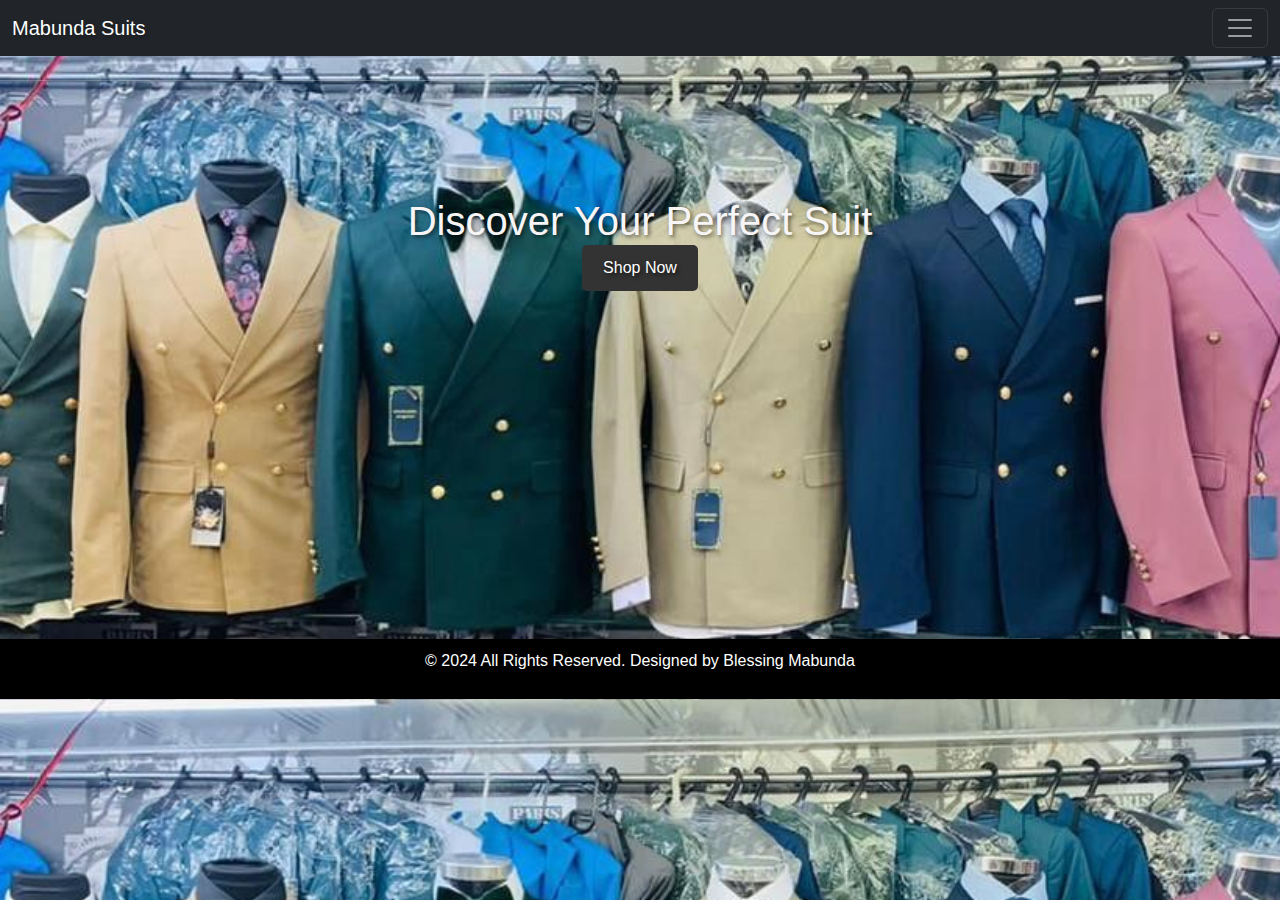
<file: index.html>
<!DOCTYPE html>
<html lang="en">
<head>
  <meta charset="UTF-8">
  <meta name="viewport" content="width=device-width, initial-scale=1.0">
    <title>Suit Shop</title>
    <link href="https://cdn.jsdelivr.net/npm/bootstrap@5.3.3/dist/css/bootstrap.min.css" rel="stylesheet" integrity="sha384-QWTKZyjpPEjISv5WaRU9OFeRpok6YctnYmDr5pNlyT2bRjXh0JMhjY6hW+ALEwIH" crossorigin="anonymous">
    <link rel="stylesheet" href="styles.css">
    <script src="main.js"></script>
</head>
<body>
    <header>
        <nav class="navbar navbar-dark bg-dark fixed-top">
            <div class="container-fluid">
              <a class="navbar-brand" href="#">Mabunda Suits</a>
              <button class="navbar-toggler" type="button" data-bs-toggle="offcanvas" data-bs-target="#offcanvasDarkNavbar" aria-controls="offcanvasDarkNavbar" aria-label="Toggle navigation">
                <span class="navbar-toggler-icon"></span>
              </button>
              <div class="offcanvas offcanvas-end text-bg-dark" tabindex="-1" id="offcanvasDarkNavbar" aria-labelledby="offcanvasDarkNavbarLabel">
                <div class="offcanvas-header">
                  <h5 class="offcanvas-title" id="offcanvasDarkNavbarLabel">Mabunda Suits</h5>
                  <button type="button" class="btn-close btn-close-white" data-bs-dismiss="offcanvas" aria-label="Close"></button>
                </div>
                <div class="offcanvas-body">
                  <ul class="navbar-nav justify-content-end flex-grow-1 pe-3">
                    <li class="nav-item">
                      <a class="nav-link active" aria-current="page" href="index.html">Home</a>
                    </li>
                    <li class="nav-item">
                      <a class="nav-link" href="contact.html">Contact</a>
                    </li>
                    <li class="nav-item">
                        <a class="nav-link" href="about.html">About</a>
                      </li>
                     
                   
                </div>
              </div>
            </div>
          </nav>
    </header>
    <br/>
         <hr class="line"/>
    <section class="bless">
        <div class="container">
            <h2>Discover Your Perfect Suit</h2>
            <a href="shopping.html" class="btn">Shop Now</a>
        </div>
    </section>
<br/>
<br/>

    <footer>
        <div class="container">
            <p>&copy; 2024 All Rights Reserved. Designed by Blessing Mabunda</p>
        </div>
    </footer>
    <script src="https://cdn.jsdelivr.net/npm/bootstrap@5.3.3/dist/js/bootstrap.bundle.min.js" integrity="sha384-YvpcrYf0tY3lHB60NNkmXc5s9fDVZLESaAA55NDzOxhy9GkcIdslK1eN7N6jIeHz" crossorigin="anonymous"></script>
</body>
</html>
</file>
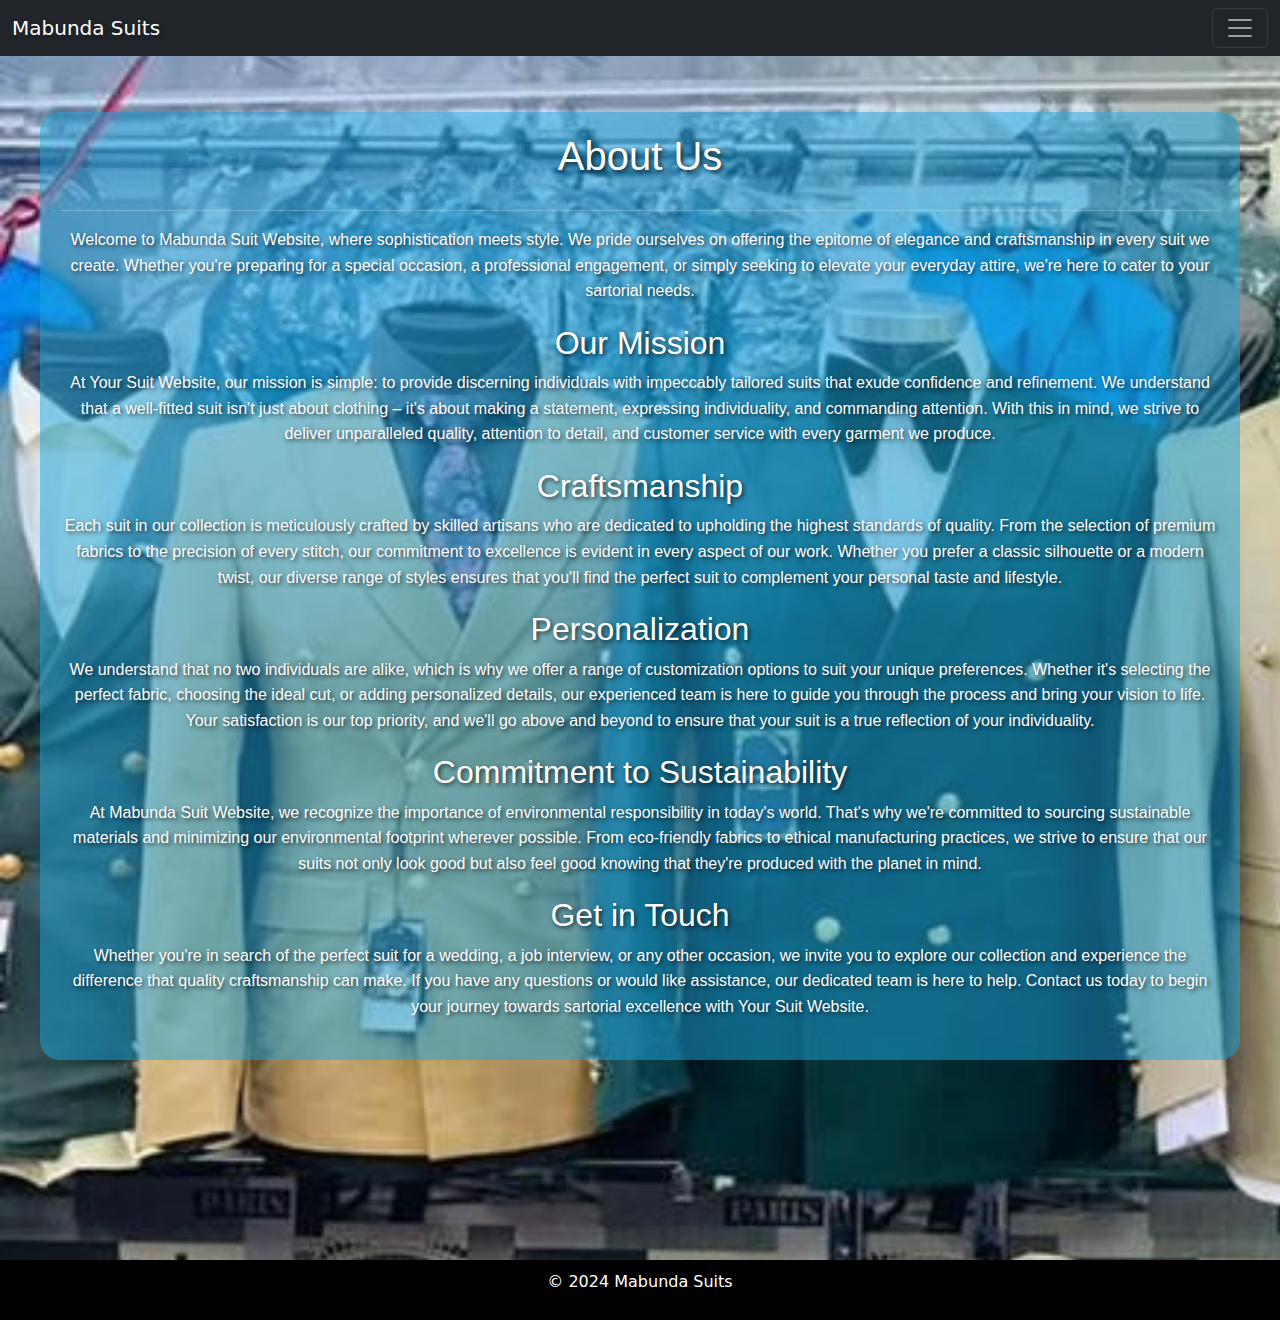
<file: about.html>
<html lang="en">
<head>
    <meta charset="UTF-8">
    <meta name="viewport" content="width=device-width, initial-scale=1.0">
    <link rel="stylesheet" href="styles.css">
    <link href="https://cdn.jsdelivr.net/npm/bootstrap@5.3.3/dist/css/bootstrap.min.css" rel="stylesheet" integrity="sha384-QWTKZyjpPEjISv5WaRU9OFeRpok6YctnYmDr5pNlyT2bRjXh0JMhjY6hW+ALEwIH" crossorigin="anonymous">
    
    <title>About Us | Your Suit Website</title>
    <body>
        <header>
            <nav class="navbar navbar-dark bg-dark fixed-top">
                <div class="container-fluid">
                  <a class="navbar-brand" href="#">Mabunda Suits</a>
                  <button class="navbar-toggler" type="button" data-bs-toggle="offcanvas" data-bs-target="#offcanvasDarkNavbar" aria-controls="offcanvasDarkNavbar" aria-label="Toggle navigation">
                    <span class="navbar-toggler-icon"></span>
                  </button>
                  <div class="offcanvas offcanvas-end text-bg-dark" tabindex="-1" id="offcanvasDarkNavbar" aria-labelledby="offcanvasDarkNavbarLabel">
                    <div class="offcanvas-header">
                      <h5 class="offcanvas-title" id="offcanvasDarkNavbarLabel">Mabunda Suits</h5>
                      <button type="button" class="btn-close btn-close-white" data-bs-dismiss="offcanvas" aria-label="Close"></button>
                    </div>
                    <div class="offcanvas-body">
                      <ul class="navbar-nav justify-content-end flex-grow-1 pe-3">
                        <li class="nav-item">
                          <a class="nav-link active" aria-current="page" href="index.html">Home</a>
                        </li>
                        <li class="nav-item">
                          <a class="nav-link" href="contact.html">Contact</a>
                        </li>
                        <li class="nav-item">
                            <a class="nav-link" href="about.html">About</a>
                          </li>
                         
                       
                    </div>
                  </div>
                </div>
              </nav>
        
        </header>
        <br/>
        <br/>
        <br/>
       
    <div class="about">
        <h1>About Us</h1>
        <hr/>
        <p>Welcome to Mabunda Suit Website, where sophistication meets style. We pride ourselves on offering the epitome of elegance and craftsmanship in every suit we create. Whether you're preparing for a special occasion, a professional engagement, or simply seeking to elevate your everyday attire, we're here to cater to your sartorial needs.</p>
        
        <h2>Our Mission</h2>
        <p>At Your Suit Website, our mission is simple: to provide discerning individuals with impeccably tailored suits that exude confidence and refinement. We understand that a well-fitted suit isn't just about clothing – it's about making a statement, expressing individuality, and commanding attention. With this in mind, we strive to deliver unparalleled quality, attention to detail, and customer service with every garment we produce.</p>

        <h2>Craftsmanship</h2>
        <p>Each suit in our collection is meticulously crafted by skilled artisans who are dedicated to upholding the highest standards of quality. From the selection of premium fabrics to the precision of every stitch, our commitment to excellence is evident in every aspect of our work. Whether you prefer a classic silhouette or a modern twist, our diverse range of styles ensures that you'll find the perfect suit to complement your personal taste and lifestyle.</p>

        <h2>Personalization</h2>
        <p>We understand that no two individuals are alike, which is why we offer a range of customization options to suit your unique preferences. Whether it's selecting the perfect fabric, choosing the ideal cut, or adding personalized details, our experienced team is here to guide you through the process and bring your vision to life. Your satisfaction is our top priority, and we'll go above and beyond to ensure that your suit is a true reflection of your individuality.</p>

        <h2>Commitment to Sustainability</h2>
        <p>At Mabunda Suit Website, we recognize the importance of environmental responsibility in today's world. That's why we're committed to sourcing sustainable materials and minimizing our environmental footprint wherever possible. From eco-friendly fabrics to ethical manufacturing practices, we strive to ensure that our suits not only look good but also feel good knowing that they're produced with the planet in mind.</p>

        <h2>Get in Touch</h2>
        <p>Whether you're in search of the perfect suit for a wedding, a job interview, or any other occasion, we invite you to explore our collection and experience the difference that quality craftsmanship can make. If you have any questions or would like assistance, our dedicated team is here to help. Contact us today to begin your journey towards sartorial excellence with Your Suit Website.</p>
    </div>
</body>

<footer>
    <p>&copy; 2024 Mabunda Suits</p>
    </footer>

<script src="https://cdn.jsdelivr.net/npm/bootstrap@5.3.3/dist/js/bootstrap.bundle.min.js" integrity="sha384-YvpcrYf0tY3lHB60NNkmXc5s9fDVZLESaAA55NDzOxhy9GkcIdslK1eN7N6jIeHz" crossorigin="anonymous"></script>

</html>
</file>
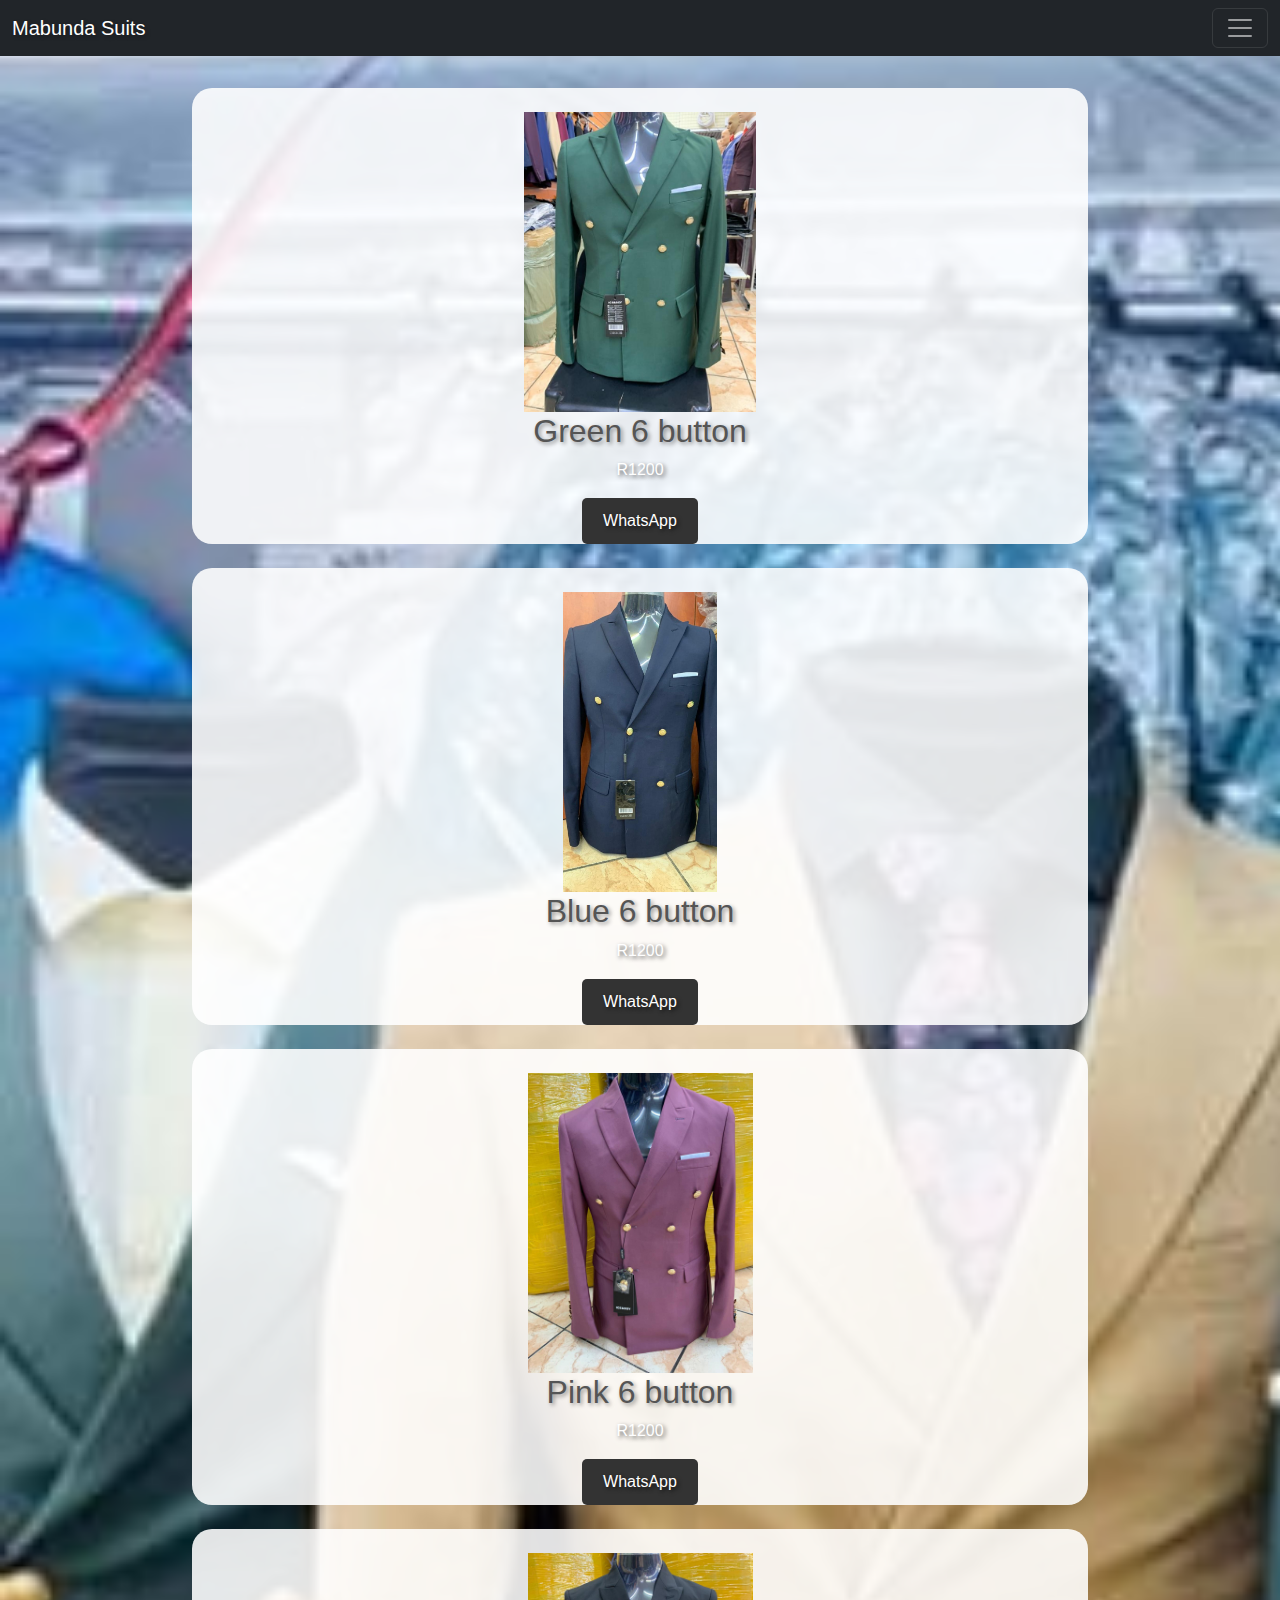
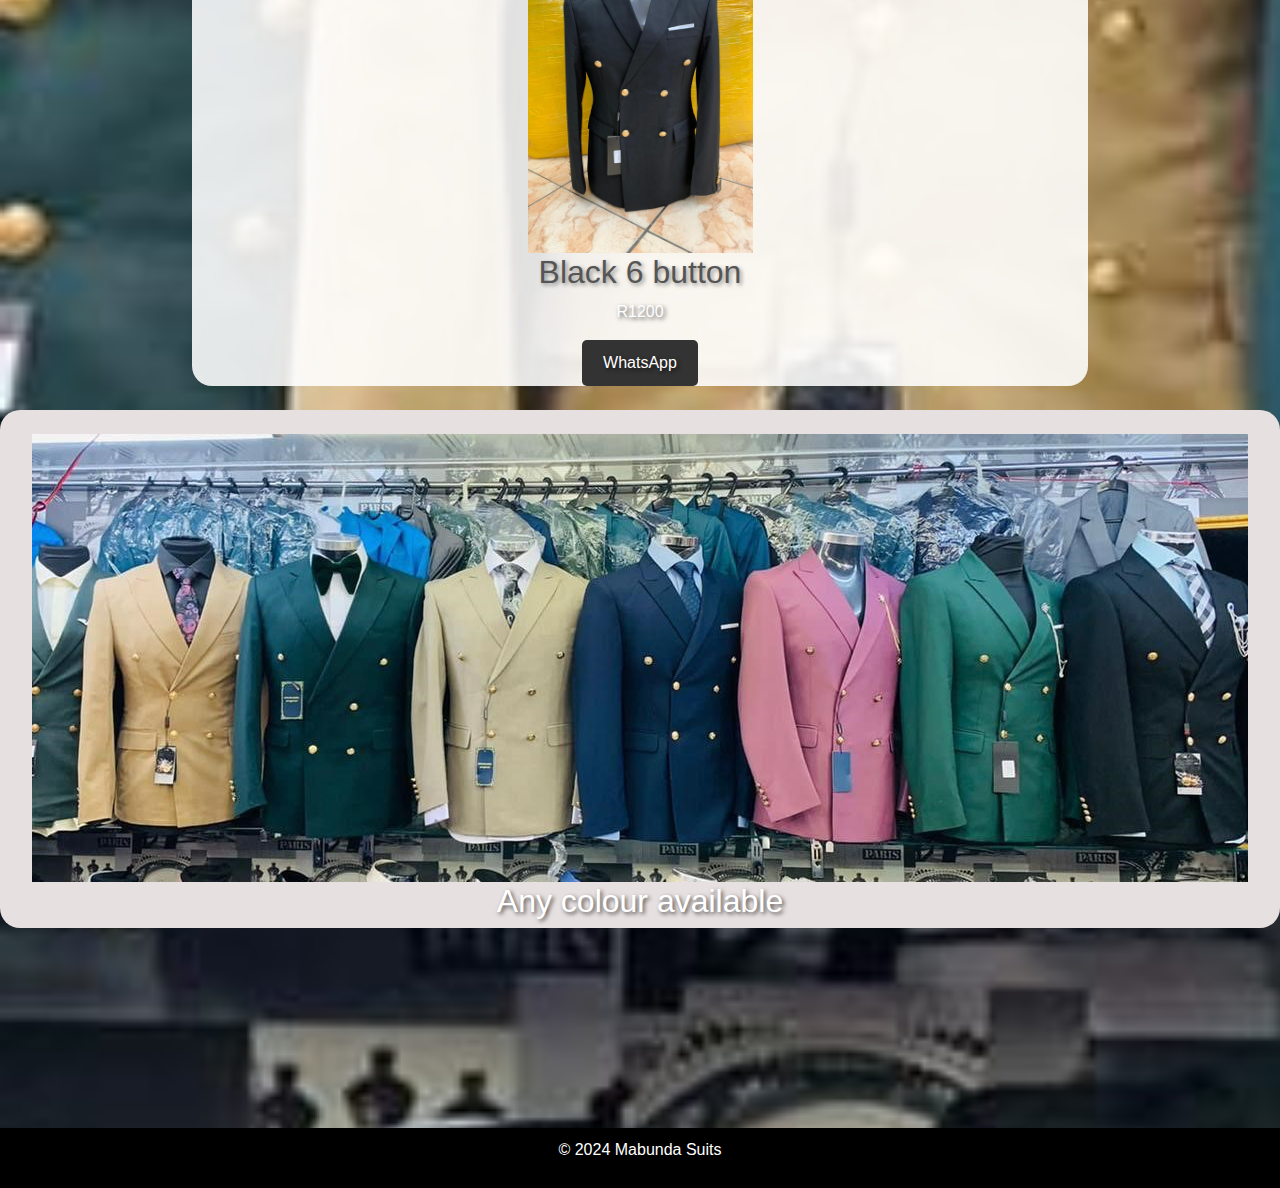
<file: shopping.html>
<!DOCTYPE html>
<html lang="en">
<head>
    <meta charset="UTF-8">
    <meta name="viewport" content="width=device-width, initial-scale=1.0">
    <title>Shopping Page</title>
    <link href="https://cdn.jsdelivr.net/npm/bootstrap@5.3.3/dist/css/bootstrap.min.css" rel="stylesheet" integrity="sha384-QWTKZyjpPEjISv5WaRU9OFeRpok6YctnYmDr5pNlyT2bRjXh0JMhjY6hW+ALEwIH" crossorigin="anonymous">
    <link rel="stylesheet" href="styles.css">
    <script src="main.js"></script>
</head>
<body>
    <header>
        <nav class="navbar navbar-dark bg-dark fixed-top">
            <div class="container-fluid">
              <a class="navbar-brand" href="#">Mabunda Suits</a>
              <button class="navbar-toggler" type="button" data-bs-toggle="offcanvas" data-bs-target="#offcanvasDarkNavbar" aria-controls="offcanvasDarkNavbar" aria-label="Toggle navigation">
                <span class="navbar-toggler-icon"></span>
              </button>
              <div class="offcanvas offcanvas-end text-bg-dark" tabindex="-1" id="offcanvasDarkNavbar" aria-labelledby="offcanvasDarkNavbarLabel">
                <div class="offcanvas-header">
                  <h5 class="offcanvas-title" id="offcanvasDarkNavbarLabel">Mabunda Suits</h5>
                  <button type="button" class="btn-close btn-close-white" data-bs-dismiss="offcanvas" aria-label="Close"></button>
                </div>
                <div class="offcanvas-body">
                  <ul class="navbar-nav justify-content-end flex-grow-1 pe-3">
                    <li class="nav-item">
                      <a class="nav-link active" aria-current="page" href="index.html">Home</a>
                    </li>
                    <li class="nav-item">
                      <a class="nav-link" href="contact.html">Contact</a>
                    </li>
                    <li class="nav-item">
                        <a class="nav-link" href="about.html">About</a>
                      </li>
                     
                   
                </div>
              </div>
            </div>
          </nav>
    
    </header>
    <br/>
    <main>
        <br/>
        <section id="products">
            <article>
                <br/>
                <img  height="300px" weight="100px" src="Green suit.JPG" alt="Product 1">
                <h2>Green 6 button</h2>
                <p>R1200</p>
                <a href="https://api.whatsapp.com/send?phone=+27780211698" class="btn"> WhatsApp</a>
                
                
            </article>
            
        </section>
        <br/>
        <section id="products">
          <article>
              <br/>
              <img height="300px" weight="100px" src="blue.jpeg" alt="Product 1">
              <h2>Blue 6 button</h2>
              <p>R1200</p>
              <a href="https://api.whatsapp.com/send?phone=+27780211698" class="btn"> WhatsApp</a>
               
          </article>
          
      </section>
      <br/>
      <section id="products">
        <article>
            <br/>
            <img height="300px" weight="100px" src="pink.jpeg" alt="Product 1">
            <h2>Pink 6 button</h2>
            <p>R1200</p>
            <a href="https://api.whatsapp.com/send?phone=+27780211698" class="btn"> WhatsApp</a>
             
        </article>
        
    </section>
    <br/>
    <section id="products">
      <article>
          <br/>
          <img height="300px" weight="100px" src="black.jpeg" alt="Product 1">
          <h2>Black 6 button</h2>
          <p>R1200</p>
          <a href="https://api.whatsapp.com/send?phone=+27780211698" class="btn"> WhatsApp</a>
           
      </article>
      
  </section>
  <br/>
  <div class="AllSuits">
    <article>
        <br/>
        <img  src="all suits.jpeg" alt="Product 1">
        <h2>Any colour available</h2>
        
    </article>
    
  </div>
    </main>
    <footer>
        <p>&copy; 2024 Mabunda Suits</p>
        </footer>
    <script src="https://cdn.jsdelivr.net/npm/bootstrap@5.3.3/dist/js/bootstrap.bundle.min.js" integrity="sha384-YvpcrYf0tY3lHB60NNkmXc5s9fDVZLESaAA55NDzOxhy9GkcIdslK1eN7N6jIeHz" crossorigin="anonymous"></script>

</body>
</html>
</file>
<file: styles.css>
body  {
    font-family: Arial, sans-serif;
    text-shadow: 2px 2px 4px rgba(0, 0, 0, 0.678);
    color: #ffffff;
    background-color: #f0ecec;
    background-image: url("all\ suits.jpeg");
    background-size: cover;
   
    
}
.index{
    margin: 0 auto;
    max-width: 1200px; 
    padding: 20px;
    width: auto;
}
.container {
    width: 80%;
    margin: 0 auto;
   
}

header {
    background-color: #e7e0e0;
     
    color: #000000;
    padding: 20px 0;
    text-shadow: 2px 2px 4px rgba(0, 0, 0, 0.281);
}
footer
{
    background-color: #000000;
     margin-top: 200px;
    color: #ffffff;
   padding: 10px  ;
    text-shadow: 2px 2px 4px rgba(0, 0, 0, 0.281);

}
header nav ul {
    list-style-type: none;
}

header nav ul li {
    display: inline-block;
    margin-right: 20px;
    
}

header nav ul li a {
    color: #000000;
    text-decoration: none;
    transition: background-color 0.3s ease;
}
.container li a:hover
{
    background-color: rgb(255, 0, 0);
}
.bless {
    
    background-size: cover;
    background-position: center;
    text-align: center;
    padding: 100px 0;
}

.bless h2 {
    font-size: 40px;
    text-shadow: 2px 2px 4px rgba(0, 0, 0, 0.541);
    color: #f7f5f5;
    margin-bottom: 0px;
}

.btn {
    display: inline-block;
    background-color: #333;
    color: #fff;
    padding: 10px 20px;
    text-decoration: none;
    border-radius: 5px;
    transition: background-color 0.3s;
}

.btn:hover {
    background-color: #555;
}


footer p {
    text-align: center;
}
@keyframes popOut {
    0% { transform: scale(1); }
    50% { transform: scale(1.2); }
    100% { transform: scale(1); }
}

.container {
    animation: popOut 2s ease-in;
}
#products
{
    display: flex;
    text-align: center;
    justify-content: center ;
    border: 2px snow #000000;
    border-radius: 20px;
    background-color: #ffffffe1;
    box-shadow: 10px 10px 10px 10px (#000000ee);
   width: 70%;
   margin: auto;
   }
#products h2
{
color: #555;
text-shadow: 2px 2px 4px rgba(0, 0, 0, 0.418);
  
}
.AllSuits
{
    text-align: center;
    display: flex;
    justify-content: center;
    text-shadow: 2px 2px 4px rgba(0, 0, 0, 0.678);
    border: 2px snow #000000;
    background-color: #e7e0e0;
    border-radius: 20px;
      
}
.about {
            font-family: Arial, sans-serif;
            margin: 0 auto;
            max-width: 1200px; 
            padding: 20px;
            background-color: #1da5db81;
            color: #fffefe;
            text-align: center;
            border-radius: 20px;
        }

  .about h1 {
            text-align: center;
            margin-bottom: 30px;
        }
        .about p {
            margin-bottom: 20px;
            line-height: 1.6;
            text-align: center;
        }
        .contact
        {
            font-family: Arial, sans-serif;
            margin: 0 auto;
            max-width: 1200px; 
            padding: 20px;
            background-color: #1da5db81;
            color: #fffefe;
            text-align: center;
            border-radius: 20px;   
        }
        
        
       .contact h1 {
            text-align: center;
            margin-bottom: 30px;
        }
        form {
            background-color: #103fdbce;
            padding: 20px;
            border-radius: 8px;
            box-shadow: 0 0 10px rgba(0, 0, 0, 0.1);
        }
        label {
            display: block;
            margin-bottom: 10px;
        }
        input[type="text"],
        input[type="email"],
        textarea {
            width: 100%;
            padding: 10px;
            margin-bottom: 20px;
            border: 1px solid #0e98bba2;
            border-radius: 4px;
            box-sizing: border-box;
        }
        textarea {
            height: 120px;
        }
        input[type="submit"] {
            background-color: #007bff;
            color: #ffffff;
            border: none;
            padding: 10px 20px;
            border-radius: 4px;
            cursor: pointer;
            font-size: 16px;
        }
        input[type="submit"]:hover {
            background-color: #b35f00;
        }
</file>
